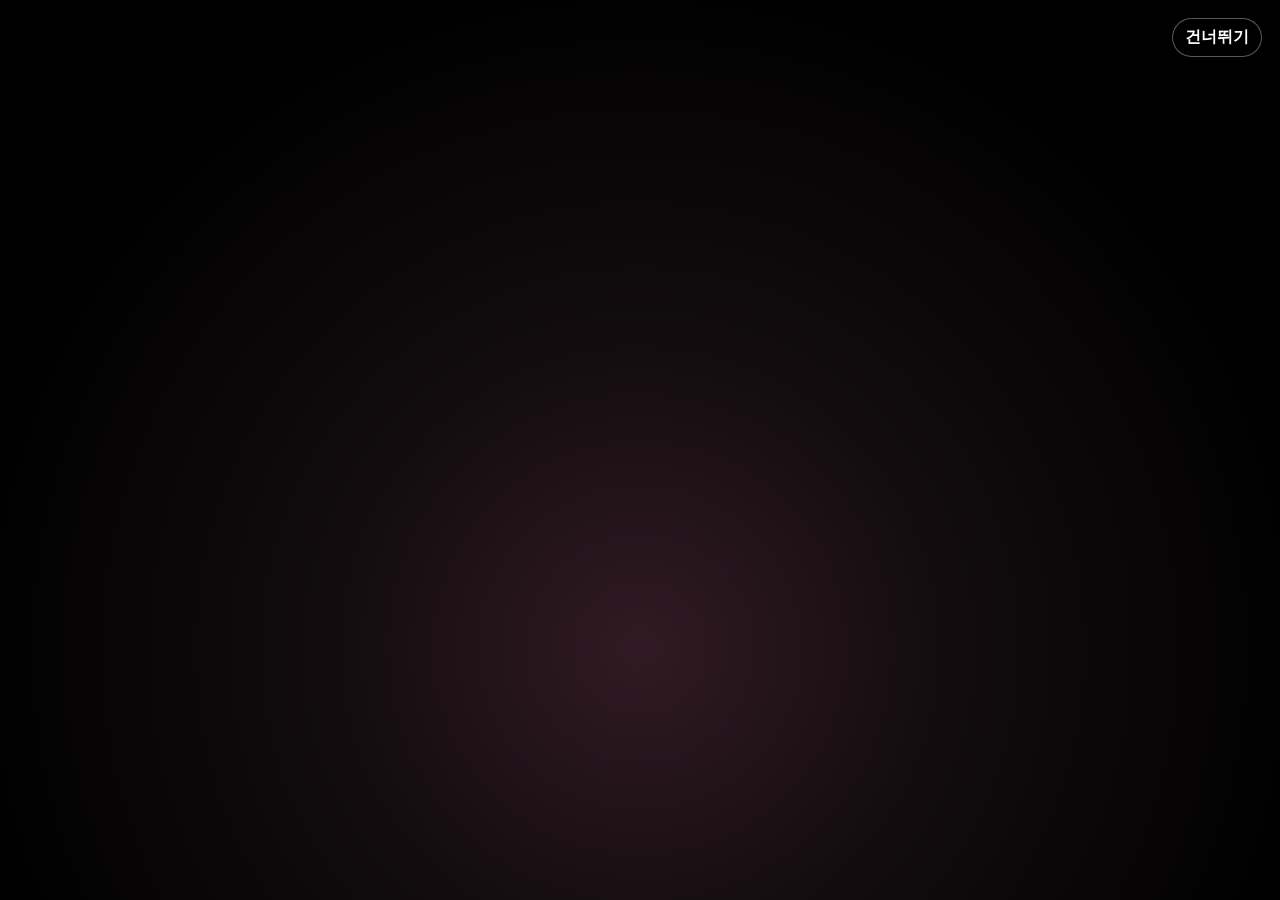
<file: index.html>
<!doctype html>
<html lang="ko">
<head>
  <meta charset="utf-8" />
  <meta name="viewport" content="width=device-width, initial-scale=1, viewport-fit=cover, user-scalable=no" />
  <meta name="theme-color" content="#ffd9e5" />
  <title>체리키우기</title>
  <link rel="stylesheet" href="style.css" />
</head>
<body>
  <main id="game">
    <button id="skipBtn" class="skip-btn" type="button">건너뛰기</button>

    <section id="darkScene" class="scene scene--dark is-active">
      <div class="paw paw--1">🐾</div>
      <div class="paw paw--2">🐾</div>
      <div class="paw paw--3">🐾</div>
      <div class="paw paw--4">🐾</div>
      <p id="stepText" class="step-text">톡... 톡... 톡...</p>
    </section>

    <section id="gardenScene" class="scene scene--garden">
      <div class="sun"></div>

      <div class="tree tree--left">
        <div class="tree__trunk"></div>
        <div class="tree__crown"></div>
      </div>
      <div class="tree tree--right">
        <div class="tree__trunk"></div>
        <div class="tree__crown"></div>
      </div>

      <div class="house"></div>
      <div class="grass grass--left"></div>
      <div class="grass grass--right"></div>
      <div class="path"></div>
      <div id="petalLayer"></div>

      <div id="cherry" class="dog" aria-label="체리">
        <div class="dog__tail"></div>
        <div class="dog__body"></div>
        <div class="dog__chest"></div>
        <div class="dog__head">
          <div class="dog__ear dog__ear--left"></div>
          <div class="dog__ear dog__ear--right"></div>
          <div class="dog__eye dog__eye--left"></div>
          <div class="dog__eye dog__eye--right"></div>
          <div class="dog__muzzle"></div>
          <div class="dog__nose"></div>
          <div class="dog__mouth"></div>
        </div>
        <div class="dog__leg dog__leg--left"><div class="dog__paw"></div></div>
        <div class="dog__leg dog__leg--right"><div class="dog__paw"></div></div>
      </div>

      <div id="barkBubble" class="bubble">멍! 🐾</div>
      <button id="touchHint" class="touch-hint" type="button">화면을 터치해 주세요 ❤️</button>

      <section id="titleScreen" class="title-screen">
        <div class="title-screen__cherries">🍒</div>
        <h1>체리키우기</h1>
        <p>체리와 함께하는 특별한 하루</p>
        <button id="startBtn" class="start-btn" type="button">▶ 게임 시작</button>
      </section>
    </section>

    <div id="toast" class="toast">V0.1 인트로 테스트 완료! 🐶</div>
  </main>

  <script src="script.js"></script>
</body>
</html>
</file>
<file: style.css>
:root {
  --pink: #ff7296;
  --pink-light: #ffd8e3;
  --cream: #fff7ed;
  --brown: #6f4b3d;
  --sky-top: #bfeaff;
  --sky-bottom: #fff7ef;
}

* {
  box-sizing: border-box;
  -webkit-tap-highlight-color: transparent;
}

html, body {
  margin: 0;
  width: 100%;
  height: 100%;
  overflow: hidden;
  background: #000;
  font-family: -apple-system, BlinkMacSystemFont, "Apple SD Gothic Neo", "Noto Sans KR", sans-serif;
}

button {
  font: inherit;
}

#game {
  position: relative;
  width: 100%;
  height: 100%;
  overflow: hidden;
}

.scene {
  position: absolute;
  inset: 0;
  opacity: 0;
  pointer-events: none;
  transition: opacity 1s ease;
}

.scene.is-active {
  opacity: 1;
  pointer-events: auto;
}

.scene--dark {
  background:
    radial-gradient(circle at 50% 72%, #311a23 0, #120c0f 34%, #000 75%);
}

.paw {
  position: absolute;
  font-size: 34px;
  opacity: 0;
  filter: drop-shadow(0 0 12px #ffd2df);
}

.paw--1 { left: 40%; top: 66%; }
.paw--2 { left: 53%; top: 54%; }
.paw--3 { left: 42%; top: 42%; }
.paw--4 { left: 56%; top: 30%; }

.paw.is-on {
  animation: pawPop 1.15s ease forwards;
}

@keyframes pawPop {
  0%   { opacity: 0; transform: scale(.55); }
  30%  { opacity: 1; transform: scale(1.08); }
  72%  { opacity: .9; }
  100% { opacity: 0; transform: scale(.9) translateY(-7px); }
}

.step-text {
  position: absolute;
  left: 0;
  right: 0;
  bottom: 13%;
  margin: 0;
  color: #ffe7ee;
  font-weight: 800;
  text-align: center;
  letter-spacing: 4px;
  font-size: 20px;
  opacity: 0;
}

.step-text.is-on {
  animation: textFade 2.3s ease forwards;
}

@keyframes textFade {
  0% { opacity: 0; }
  30%, 78% { opacity: 1; }
  100% { opacity: 0; }
}

.scene--garden {
  background:
    radial-gradient(circle at 50% 13%, rgba(255,255,255,.95) 0 5%, transparent 20%),
    linear-gradient(var(--sky-top) 0 46%, #dff5cf 46% 62%, #95cf78 62% 100%);
}

.sun {
  position: absolute;
  inset: -15%;
  background: radial-gradient(circle at 50% 12%, rgba(255,255,255,.9), transparent 28%);
  animation: glow 4s ease-in-out infinite alternate;
}

@keyframes glow {
  from { opacity: .6; }
  to { opacity: 1; }
}

.path {
  position: absolute;
  left: 14%;
  right: 14%;
  bottom: -4%;
  height: 61%;
  background: linear-gradient(#ecd8b8, #c5a47b);
  clip-path: polygon(42% 0, 58% 0, 100% 100%, 0 100%);
}

.grass {
  position: absolute;
  bottom: 0;
  width: 41%;
  height: 59%;
  background: linear-gradient(#a9dc86, #6fbd62);
}

.grass--left {
  left: 0;
  clip-path: polygon(0 0, 100% 20%, 74% 100%, 0 100%);
}

.grass--right {
  right: 0;
  clip-path: polygon(0 20%, 100% 0, 100% 100%, 26% 100%);
}

.house {
  position: absolute;
  right: 6%;
  top: 34%;
  width: 112px;
  height: 92px;
  background: #fff1dc;
  border: 4px solid #b96e4b;
  border-radius: 9px;
}

.house::before {
  content: "";
  position: absolute;
  left: -8px;
  right: -8px;
  top: -39px;
  height: 50px;
  background: #c86858;
  clip-path: polygon(50% 0, 100% 70%, 92% 100%, 8% 100%, 0 70%);
}

.house::after {
  content: "";
  position: absolute;
  left: 41px;
  bottom: 0;
  width: 30px;
  height: 48px;
  background: #9d654b;
  border-radius: 12px 12px 0 0;
}

.tree {
  position: absolute;
  bottom: 41%;
  width: 110px;
  height: 180px;
}

.tree--left { left: -8px; }
.tree--right { right: -10px; transform: scale(.9); }

.tree__trunk {
  position: absolute;
  left: 45%;
  bottom: 0;
  width: 18px;
  height: 75px;
  background: #8e5a3d;
  border-radius: 10px;
}

.tree__crown {
  position: absolute;
  left: 10px;
  top: 5px;
  width: 90px;
  height: 100px;
  background: #f4b8cc;
  border-radius: 50%;
  box-shadow:
    -30px 15px 0 #ffd0df,
    30px 15px 0 #f7c6d6,
    0 32px 0 #f8bace;
}

.petal {
  position: absolute;
  width: 10px;
  height: 7px;
  background: #ffd0df;
  border-radius: 80% 20% 80% 20%;
  opacity: .9;
  animation: petalFall linear infinite;
}

@keyframes petalFall {
  0%   { transform: translate3d(0, -12vh, 0) rotate(0deg); opacity: 0; }
  10%  { opacity: 1; }
  100% { transform: translate3d(var(--drift), 115vh, 0) rotate(420deg); opacity: .45; }
}

/* CSS로 만든 체리 캐릭터 */
.dog {
  position: absolute;
  left: 50%;
  bottom: 15%;
  width: 150px;
  height: 170px;
  transform: translateX(-50%) scale(.25);
  opacity: 0;
  z-index: 5;
  transition:
    transform 5.7s cubic-bezier(.2,.8,.25,1),
    opacity .8s ease;
}

.dog.is-walking {
  transform: translateX(-50%) scale(1);
  opacity: 1;
}

.dog__body {
  position: absolute;
  left: 30px;
  top: 72px;
  width: 95px;
  height: 75px;
  background: #f3c78d;
  border-radius: 50% 48% 48% 44%;
  box-shadow: inset -10px -10px 0 #e8b87d;
}

.dog__chest {
  position: absolute;
  left: 24px;
  top: 70px;
  width: 65px;
  height: 72px;
  background: #ffe3ba;
  border-radius: 48%;
}

.dog__head {
  position: absolute;
  left: 24px;
  top: 20px;
  width: 98px;
  height: 92px;
  background: #f4ca91;
  border-radius: 47%;
  box-shadow: inset 0 -9px 0 #edbd7d;
}

.dog__muzzle {
  position: absolute;
  left: 28px;
  top: 49px;
  width: 44px;
  height: 30px;
  background: #ffe6be;
  border-radius: 50%;
}

.dog__ear {
  position: absolute;
  top: -10px;
  width: 31px;
  height: 45px;
  background: #e8b16e;
  clip-path: polygon(50% 0, 100% 100%, 0 100%);
}

.dog__ear::after {
  content: "";
  position: absolute;
  left: 7px;
  top: 11px;
  width: 17px;
  height: 25px;
  background: #f7c6a5;
  clip-path: inherit;
}

.dog__ear--left { left: 10px; transform: rotate(-12deg); }
.dog__ear--right { right: 10px; transform: rotate(12deg); }

.dog__eye {
  position: absolute;
  top: 42px;
  width: 12px;
  height: 14px;
  background: #201611;
  border-radius: 50%;
  animation: blink 4.2s infinite;
}

.dog__eye--left { left: 24px; }
.dog__eye--right { right: 24px; }

.dog__eye::after {
  content: "";
  position: absolute;
  width: 4px;
  height: 4px;
  border-radius: 50%;
  background: #fff;
  left: 2px;
  top: 2px;
}

@keyframes blink {
  0%, 92%, 100% { transform: scaleY(1); }
  95% { transform: scaleY(.12); }
}

.dog__nose {
  position: absolute;
  left: 44px;
  top: 57px;
  width: 13px;
  height: 10px;
  background: #241916;
  border-radius: 50%;
}

.dog__mouth {
  position: absolute;
  left: 47px;
  top: 69px;
  width: 8px;
  height: 6px;
  border-bottom: 2px solid #6d3b38;
  border-radius: 50%;
}

.dog__leg {
  position: absolute;
  top: 127px;
  width: 22px;
  height: 42px;
  background: #f0c386;
  border-radius: 12px;
}

.dog__leg--left { left: 39px; }
.dog__leg--right { left: 94px; }

.dog__paw {
  position: absolute;
  bottom: -3px;
  width: 26px;
  height: 14px;
  background: #ffe0b2;
  border-radius: 50%;
}

.dog__tail {
  position: absolute;
  right: 4px;
  top: 62px;
  width: 62px;
  height: 62px;
  border: 18px solid #f0c184;
  border-left-color: transparent;
  border-radius: 50%;
  transform-origin: 25% 70%;
  animation: tailWag .34s ease-in-out infinite alternate;
}

@keyframes tailWag {
  from { transform: rotate(-17deg); }
  to { transform: rotate(17deg); }
}

.dog.is-happy {
  animation: happyBounce .45s ease 4;
}

@keyframes happyBounce {
  0%, 100% { margin-bottom: 0; }
  50% { margin-bottom: 27px; }
}

.dog.is-spinning {
  animation: dogSpin 1.1s ease-in-out 2;
}

@keyframes dogSpin {
  to { transform: translateX(-50%) rotateY(360deg) scale(1); }
}

.bubble {
  position: absolute;
  left: 50%;
  bottom: 47%;
  z-index: 10;
  transform: translateX(-50%) scale(.8);
  padding: 10px 18px;
  background: #fff;
  color: #604638;
  font-weight: 900;
  border-radius: 22px;
  box-shadow: 0 6px 20px rgba(0,0,0,.12);
  opacity: 0;
}

.bubble.is-on {
  animation: bubblePop 1.45s ease forwards;
}

@keyframes bubblePop {
  0%   { opacity: 0; transform: translateX(-50%) scale(.6); }
  25%  { opacity: 1; transform: translateX(-50%) scale(1.05); }
  70%  { opacity: 1; }
  100% { opacity: 0; transform: translateX(-50%) scale(.95); }
}

.touch-hint {
  position: absolute;
  left: 50%;
  bottom: 7%;
  z-index: 12;
  transform: translateX(-50%);
  border: 0;
  padding: 13px 22px;
  background: rgba(255,255,255,.9);
  color: #6d5141;
  font-weight: 900;
  border-radius: 999px;
  box-shadow: 0 5px 20px rgba(0,0,0,.12);
  opacity: 0;
  pointer-events: none;
}

.touch-hint.is-on {
  opacity: 1;
  pointer-events: auto;
  animation: hintPulse 1.1s ease-in-out infinite;
}

@keyframes hintPulse {
  0%, 100% { transform: translateX(-50%) scale(.98); }
  50% { transform: translateX(-50%) scale(1.04); }
}

.heart {
  position: absolute;
  z-index: 9;
  font-size: 26px;
  animation: heartFly 1.5s ease forwards;
}

@keyframes heartFly {
  0%   { opacity: 0; transform: translateY(20px) scale(.4); }
  20%  { opacity: 1; }
  100% { opacity: 0; transform: translateY(-180px) scale(1.4) rotate(15deg); }
}

.title-screen {
  position: absolute;
  inset: 0;
  z-index: 20;
  display: flex;
  flex-direction: column;
  align-items: center;
  justify-content: flex-start;
  padding-top: 11vh;
  opacity: 0;
  pointer-events: none;
  background: linear-gradient(rgba(255,255,255,.04), rgba(255,248,238,.10));
}

.title-screen.is-on {
  animation: titleIn 1.1s ease forwards;
  pointer-events: auto;
}

@keyframes titleIn {
  to { opacity: 1; }
}

.title-screen__cherries {
  font-size: 56px;
  filter: drop-shadow(0 6px 8px rgba(0,0,0,.15));
  animation: cherriesBob 1.8s ease-in-out infinite;
}

@keyframes cherriesBob {
  50% { transform: translateY(-8px); }
}

.title-screen h1 {
  margin: 4px 0;
  color: var(--pink);
  font-size: clamp(44px, 12vw, 72px);
  letter-spacing: -3px;
  text-shadow: 0 4px #fff, 0 8px 18px rgba(184,75,105,.22);
}

.title-screen p {
  margin: 6px 18px 0;
  padding: 8px 15px;
  background: rgba(255,255,255,.86);
  color: #8c5a60;
  font-weight: 800;
  border-radius: 999px;
}

.start-btn {
  margin-top: auto;
  margin-bottom: 9vh;
  border: 0;
  padding: 17px 34px;
  background: linear-gradient(#ff9bb4, var(--pink));
  color: #fff;
  font-size: 24px;
  font-weight: 900;
  border-radius: 999px;
  box-shadow: 0 10px 0 #d95776, 0 16px 24px rgba(161,62,90,.28);
}

.start-btn:active {
  transform: translateY(6px);
  box-shadow: 0 4px 0 #d95776;
}

.skip-btn {
  position: absolute;
  top: max(18px, env(safe-area-inset-top));
  right: 18px;
  z-index: 50;
  border: 1px solid rgba(255,255,255,.35);
  padding: 8px 12px;
  background: rgba(0,0,0,.25);
  color: #fff;
  font-weight: 800;
  border-radius: 999px;
}

.toast {
  position: absolute;
  left: 50%;
  top: 50%;
  z-index: 80;
  transform: translate(-50%, -50%) scale(.8);
  padding: 18px 25px;
  background: rgba(50,35,35,.9);
  color: #fff;
  font-weight: 900;
  border-radius: 22px;
  opacity: 0;
  pointer-events: none;
}

.toast.is-on {
  animation: toastPop 1.8s ease forwards;
}

@keyframes toastPop {
  0% { opacity: 0; transform: translate(-50%, -50%) scale(.7); }
  20%, 72% { opacity: 1; transform: translate(-50%, -50%) scale(1); }
  100% { opacity: 0; }
}
</file>
